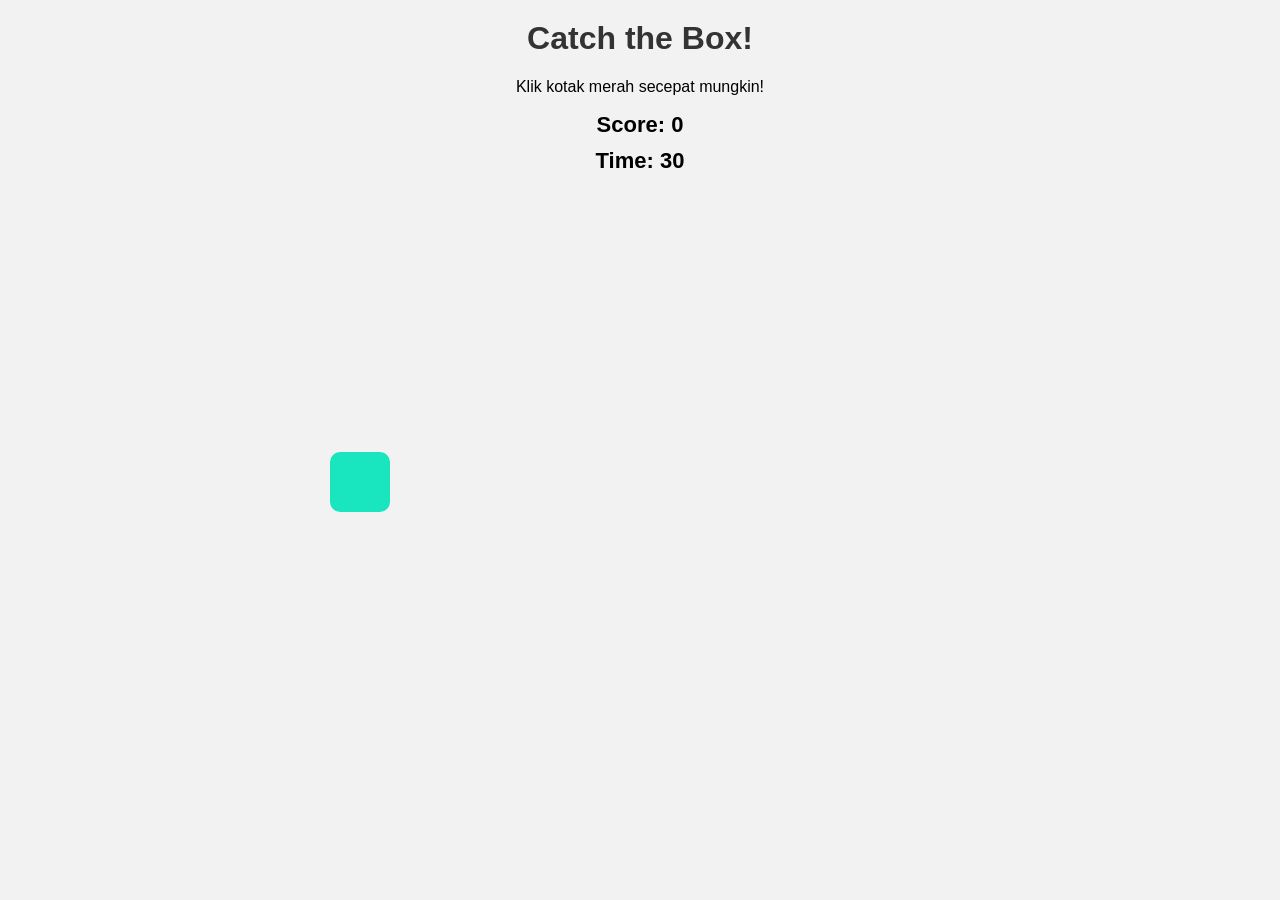
<file: index.html>
<!DOCTYPE html>
<html lang="id">
<head>
  <meta charset="UTF-8">
  <meta name="viewport" content="width=device-width, initial-scale=1.0">
  <title>Catch the Box Game</title>

  <!-- Hubungkan CSS -->
  <link rel="stylesheet" href="style.css">
</head>

<body>

  <h1>Catch the Box!</h1>
  <p>Klik kotak merah secepat mungkin!</p>

  <div id="box"></div>

  <p id="score">Score: 0</p>
  <p id="timer">Time: 30</p>

  <div id="game-over">
    Game Over!
    <br>
    <button onclick="restartGame()">Main Lagi</button>
  </div>

  <script>
    const box = document.getElementById('box');
    const scoreText = document.getElementById('score');
    const timerText = document.getElementById('timer');
    const gameOverText = document.getElementById('game-over');

    let score = 0;
    let timeLeft = 30;
    let gameActive = true;

    function moveBox() {
      const x = Math.random() * (window.innerWidth - box.offsetWidth);
      const y = Math.random() * (window.innerHeight - box.offsetHeight);

      box.style.left = x + 'px';
      box.style.top = y + 'px';

      // warna random
      box.style.background =
        `hsl(${Math.random() * 360}, 80%, 50%)`;
    }

    box.addEventListener('click', () => {
      if (!gameActive) return;

      score++;
      scoreText.textContent = 'Score: ' + score;

      // makin kecil
      const size = Math.max(20, 60 - score * 2);
      box.style.width = size + 'px';
      box.style.height = size + 'px';

      moveBox();
    });

    function startTimer() {
      const timer = setInterval(() => {
        timeLeft--;
        timerText.textContent = 'Time: ' + timeLeft;

        if (timeLeft <= 0) {
          clearInterval(timer);
          endGame();
        }
      }, 1000);
    }

    function endGame() {
      gameActive = false;
      box.style.display = 'none';
      gameOverText.style.display = 'block';
    }

    function restartGame() {
      score = 0;
      timeLeft = 30;
      gameActive = true;

      scoreText.textContent = 'Score: 0';
      timerText.textContent = 'Time: 30';

      box.style.display = 'block';
      gameOverText.style.display = 'none';

      box.style.width = '60px';
      box.style.height = '60px';

      moveBox();
      startTimer();
    }

    moveBox();
    startTimer();

    window.addEventListener('resize', moveBox);
  </script>

</body>
</html>
</file>
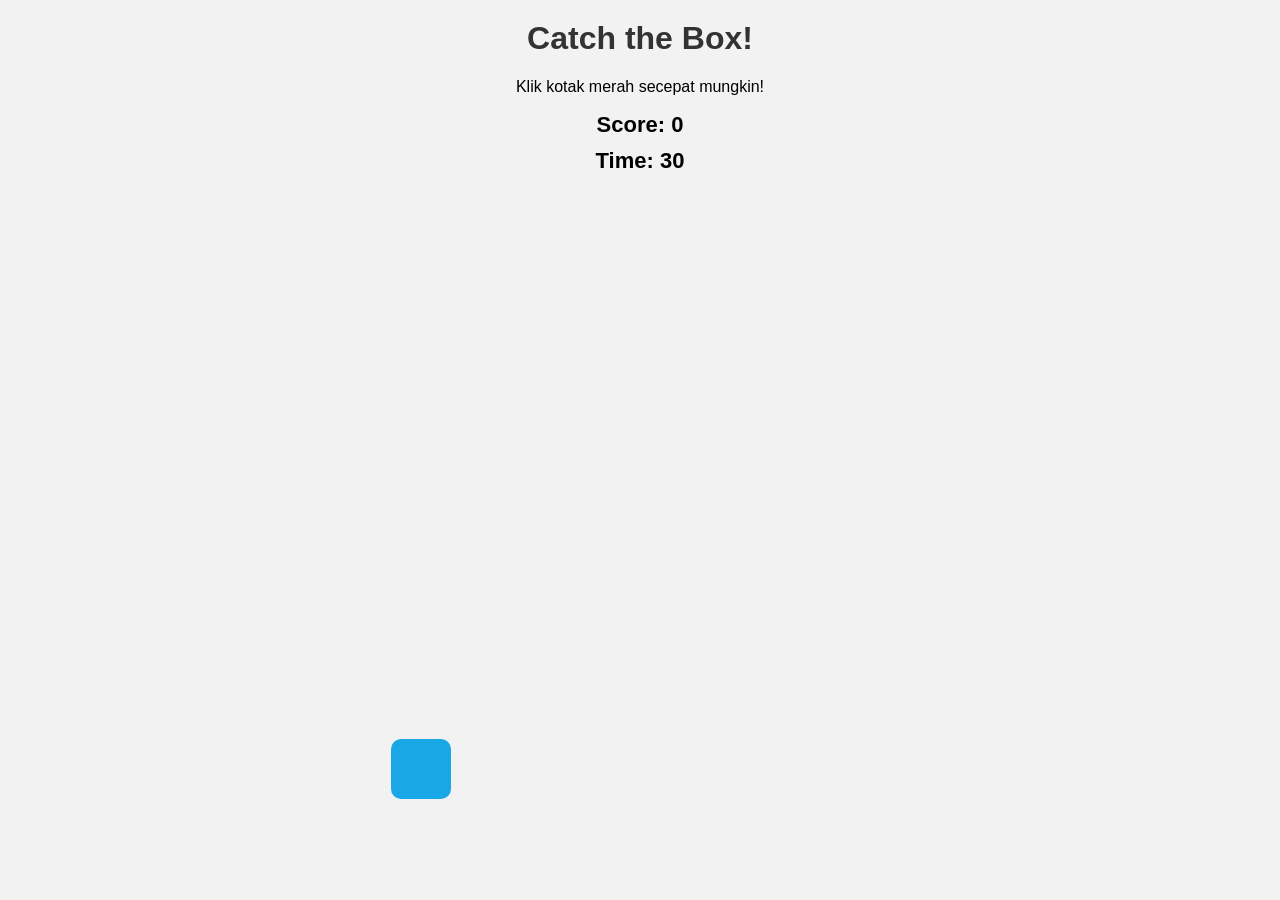
<file: index.html.html>
<!DOCTYPE html>
<html lang="id">
<head>
  <meta charset="UTF-8">
  <meta name="viewport" content="width=device-width, initial-scale=1.0">
  <title>Catch the Box Game</title>

  <!-- Hubungkan CSS -->
  <link rel="stylesheet" href="style.css">
</head>

<body>

  <h1>Catch the Box!</h1>
  <p>Klik kotak merah secepat mungkin!</p>

  <div id="box"></div>

  <p id="score">Score: 0</p>
  <p id="timer">Time: 30</p>

  <div id="game-over">
    Game Over!
    <br>
    <button onclick="restartGame()">Main Lagi</button>
  </div>

  <script>
    const box = document.getElementById('box');
    const scoreText = document.getElementById('score');
    const timerText = document.getElementById('timer');
    const gameOverText = document.getElementById('game-over');

    let score = 0;
    let timeLeft = 30;
    let gameActive = true;

    function moveBox() {
      const x = Math.random() * (window.innerWidth - box.offsetWidth);
      const y = Math.random() * (window.innerHeight - box.offsetHeight);

      box.style.left = x + 'px';
      box.style.top = y + 'px';

      // warna random
      box.style.background =
        `hsl(${Math.random() * 360}, 80%, 50%)`;
    }

    box.addEventListener('click', () => {
      if (!gameActive) return;

      score++;
      scoreText.textContent = 'Score: ' + score;

      // makin kecil
      const size = Math.max(20, 60 - score * 2);
      box.style.width = size + 'px';
      box.style.height = size + 'px';

      moveBox();
    });

    function startTimer() {
      const timer = setInterval(() => {
        timeLeft--;
        timerText.textContent = 'Time: ' + timeLeft;

        if (timeLeft <= 0) {
          clearInterval(timer);
          endGame();
        }
      }, 1000);
    }

    function endGame() {
      gameActive = false;
      box.style.display = 'none';
      gameOverText.style.display = 'block';
    }

    function restartGame() {
      score = 0;
      timeLeft = 30;
      gameActive = true;

      scoreText.textContent = 'Score: 0';
      timerText.textContent = 'Time: 30';

      box.style.display = 'block';
      gameOverText.style.display = 'none';

      box.style.width = '60px';
      box.style.height = '60px';

      moveBox();
      startTimer();
    }

    moveBox();
    startTimer();

    window.addEventListener('resize', moveBox);
  </script>

</body>
</html>
</file>
<file: style.css>
body {
    font-family: Arial, sans-serif;
    text-align: center;
    margin: 0;
    overflow: hidden;
    background: #f2f2f2;
  }
  
  /* Judul */
  h1 {
    margin-top: 20px;
    color: #333;
  }
  
  /* Kotak game */
  #box {
    width: 60px;
    height: 60px;
    background: red;
    position: absolute;
    cursor: pointer;
    border-radius: 10px;
    transition: top 0.15s, left 0.15s;
  }
  
  /* Score & timer */
  #score,
  #timer {
    font-size: 22px;
    margin: 10px;
    font-weight: bold;
  }
  
  /* Game over */
  #game-over {
    display: none;
    font-size: 30px;
    color: darkred;
    margin-top: 20px;
  }
  
  /* Tombol */
  button {
    padding: 10px 20px;
    font-size: 18px;
    margin-top: 10px;
    cursor: pointer;
    border: none;
    border-radius: 8px;
    background: #ff4d4d;
    color: white;
    transition: 0.3s;
  }
  
  /* Hover tombol */
  button:hover {
    background: #cc0000;
  }
</file>
